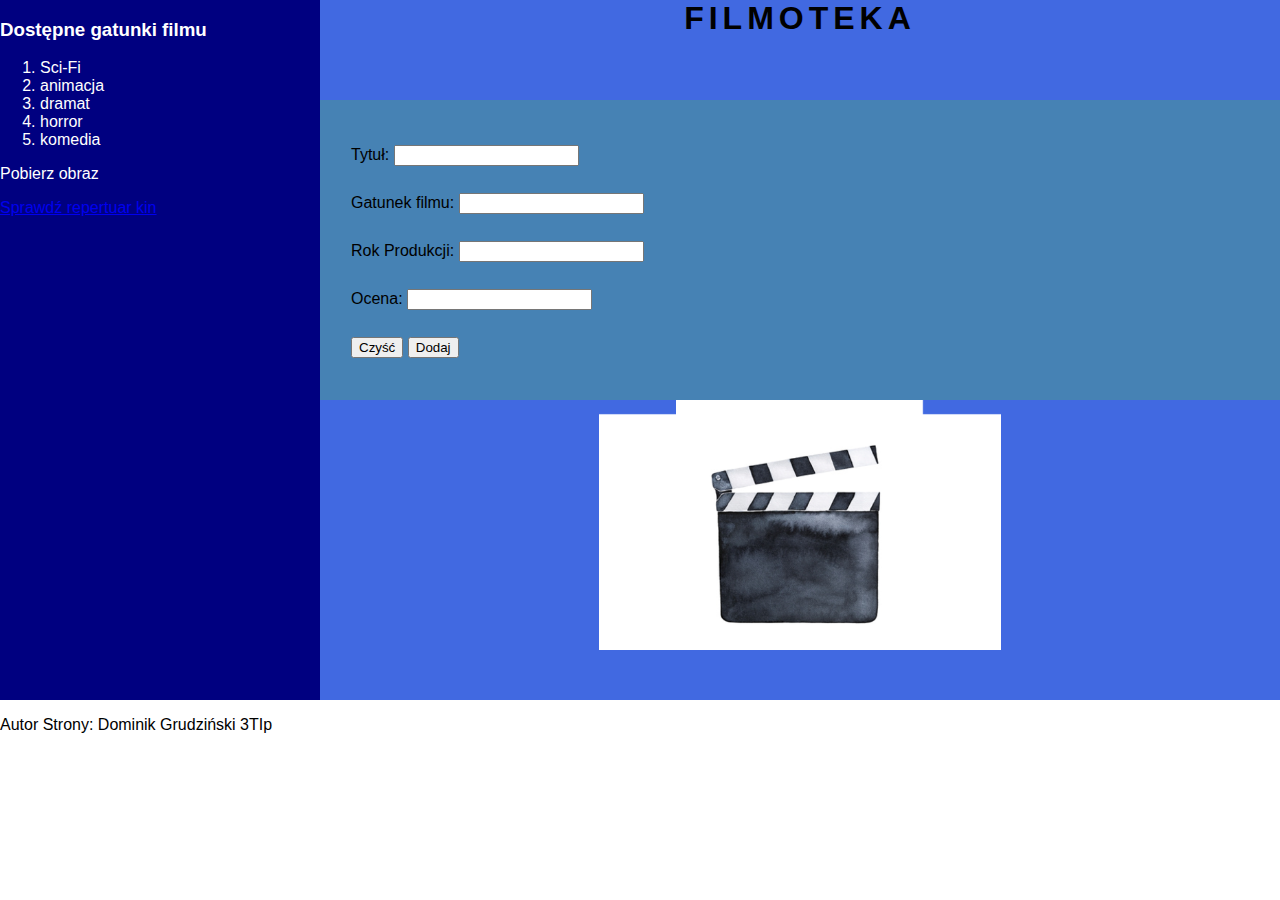
<file: egzamin e14 2019 styczen/index.html>
<!DOCTYPE html>
<html lang="en">
<head>
    <meta charset="UTF-8">
    <meta http-equiv="X-UA-Compatible" content="IE=edge">
    <meta name="viewport" content="width=device-width, initial-scale=1.0">
    <link rel="stylesheet" href="styl1.css">
    <title>Filmy</title>
</head>
<body>
    <div id="left">
        <h3>Dostępne gatunki filmu</h3>
        <ol>
            <li>Sci-Fi</li>
            <li>animacja</li>
            <li>dramat</li>
            <li>horror</li>
            <li>komedia</li>
        </ol>
        <p>Pobierz obraz</p>
        <p><a href="https://www.repertuar-kin.pl" target="_blank">Sprawdź repertuar kin</a></p>
    </div>
    <div id="right-top">
        <h1>FILMOTEKA</h1>
    </div>
    <div id="right-middle">
        <form action="" method="post">
            Tytuł: <input type="text"> <br>
            Gatunek filmu: <input type="number"> <br>
            Rok Produkcji: <input type="number"> <br>
            Ocena: <input type="number"> <br>
            <input type="button" value="Czyść">
            <input type="button" value="Dodaj">
        </form>
    </div>
    <div id="right-bottom">
        <img src="kadr.png" alt="zdjęcia filmowe" style="height: 250px;">
    </div>
    <div id="footer">
        <p>Autor Strony: Dominik Grudziński 3TIp</p>
    </div>
</body>
</html>
</file>
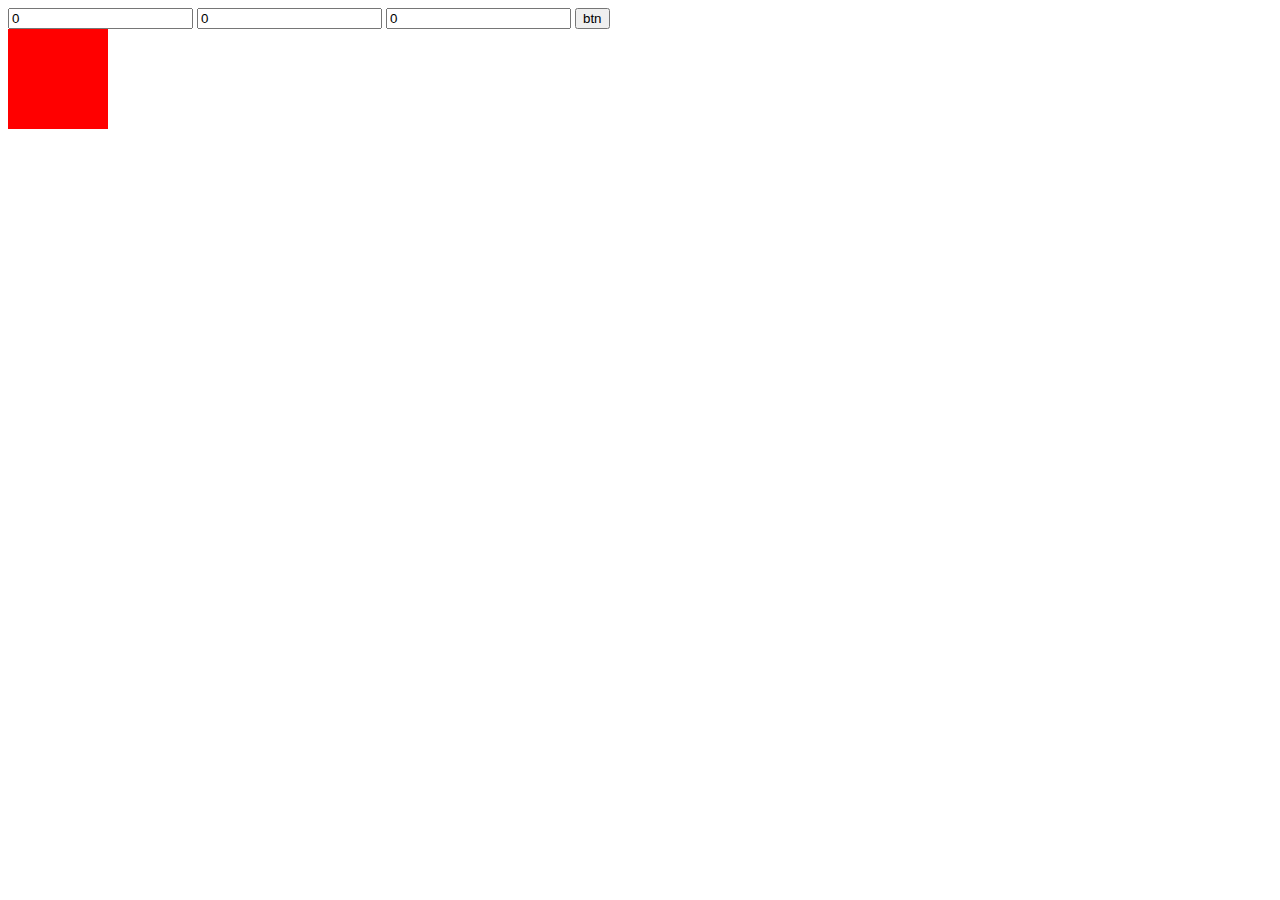
<file: javascript/index.html>
<!DOCTYPE html>
<html lang="en">
<head>
    <meta charset="UTF-8">
    <meta http-equiv="X-UA-Compatible" content="IE=edge">
    <meta name="viewport" content="width=device-width, initial-scale=1.0">
    <script src="script.js"></script>
    <link rel="stylesheet" href="style.css">
    <title>java</title>
</head>
<body>
    <input type="number" id="red" value="0">
    <input type="number" id="green" value="0">
    <input type="number" id="blue" value="0">
    
    <button onclick="ZmienKolor()">btn</button>
    <div id="kwadrat"></div>
    <canvas>
        
    </canvas>
</body>
</html>
</file>
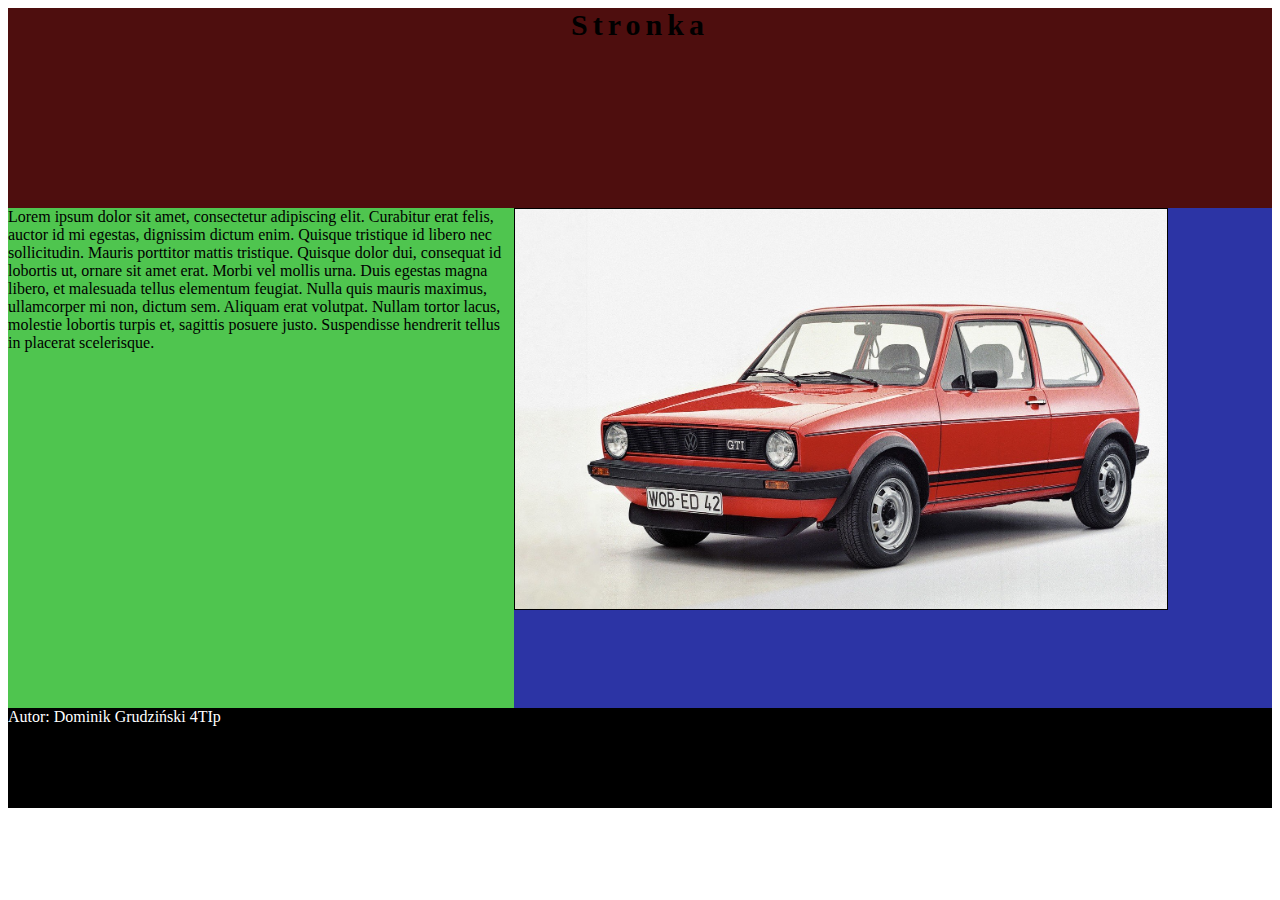
<file: strona 12-10-2022/index.html>
<!DOCTYPE html>
<html lang="en">
<head>
    <meta charset="UTF-8">
    <meta http-equiv="X-UA-Compatible" content="IE=edge">
    <meta name="viewport" content="width=device-width, initial-scale=1.0">
    <link rel="stylesheet" href="style.css">
    <title>strona</title>
</head>
<body>
    <div id="banner">
        Stronka
    </div>

    <div id="middle-left">
        Lorem ipsum dolor sit amet, consectetur adipiscing elit. Curabitur erat felis, auctor id mi egestas, dignissim dictum enim. Quisque tristique id libero nec sollicitudin. Mauris porttitor mattis tristique. Quisque dolor dui, consequat id lobortis ut, ornare sit amet erat. Morbi vel mollis urna. Duis egestas magna libero, et malesuada tellus elementum feugiat. Nulla quis mauris maximus, ullamcorper mi non, dictum sem. Aliquam erat volutpat. Nullam tortor lacus, molestie lobortis turpis et, sagittis posuere justo. Suspendisse hendrerit tellus in placerat scelerisque.
    </div>
    <div id="middle-right">
        <img src="img/golf.jpg" alt="golf" height="400px" border="1px">
    </div>

    <div id="footer">
        Autor: Dominik Grudziński 4TIp
    </div>
</body>
</html>
</file>
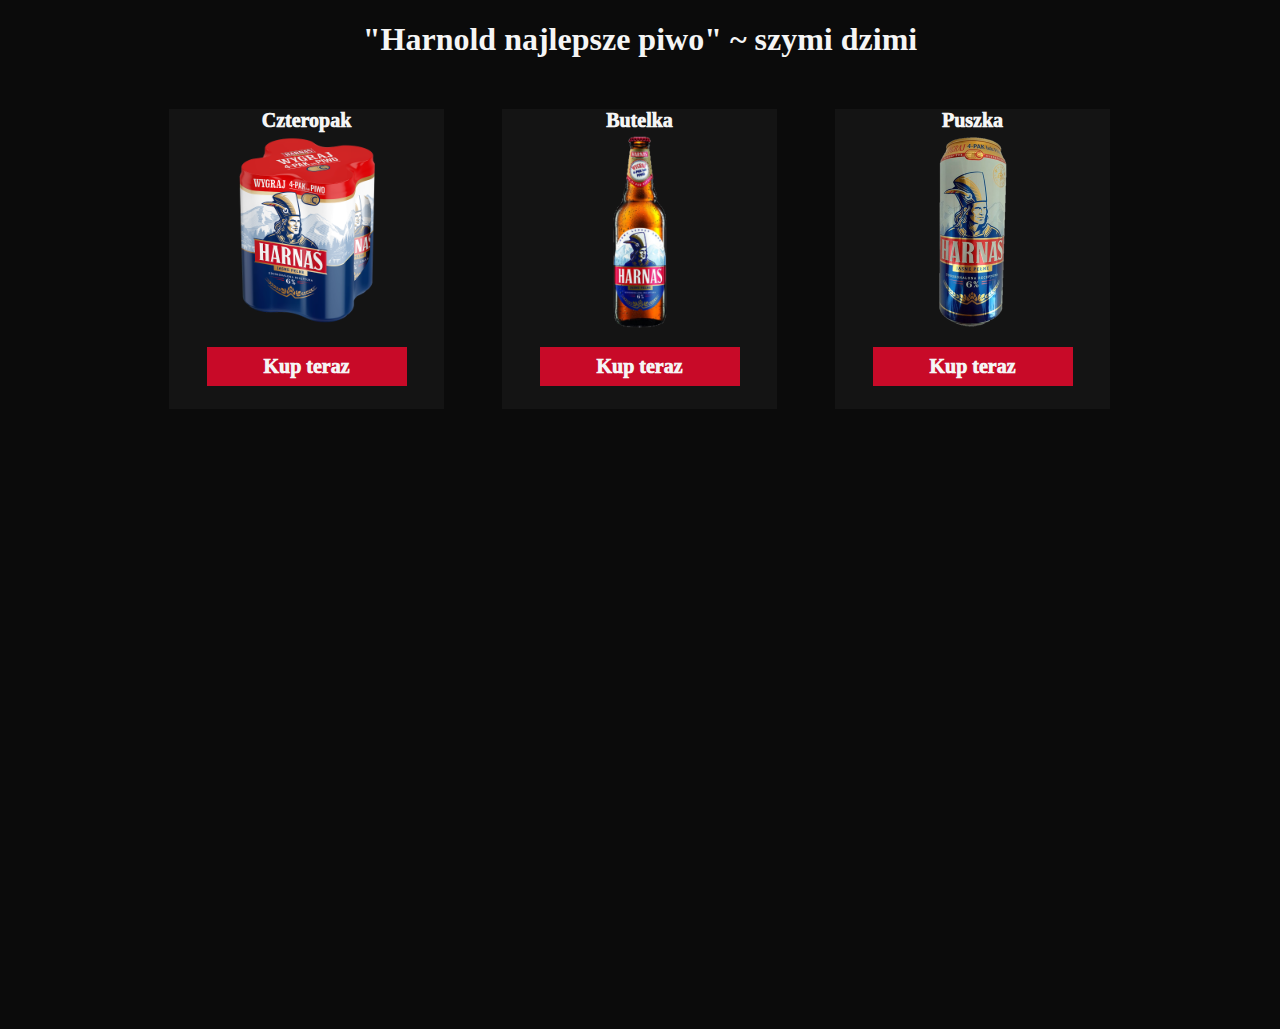
<file: stare strony/harnold/index.html>
<!DOCTYPE html>
<html lang="en">
<head>
    <link rel="stylesheet" href="style.css">
    <meta charset="UTF-8">
    <meta http-equiv="X-UA-Compatible" content="IE=edge">
    <meta name="viewport" content="width=device-width, initial-scale=1.0">
    <title>harnold</title>
</head>
<body>
    <div id="content">
        <div id="logo">
            <h1>"Harnold najlepsze piwo" ~ szymi dzimi</h1>
        </div>
        <div id="square">
            <div class="tile1">
                Czteropak <br>
                <img src="img/harnold-4pak.png" width="200px" height="200px">
                <a href="https://www.cda.pl/video/1438385f" target="_blank"><div class="button1">Kup teraz</div></a>
            </div>
            <div class="tile1">
                Butelka <br>
                <img src="img/harnold-butelka.png" width="200px" height="200px">
                <div class="button1">Kup teraz</div>
            </div>
            <div class="tile1">
                Puszka <br>
                <img src="img/harnold-puszka.png" width="200px" height="200px">
                <div class="button1">Kup teraz</div>
            </div>
            <div style="clear: both;"></div>
        </div>
        <div id="footer"></div>

    </div>
</body>
</html>
</file>
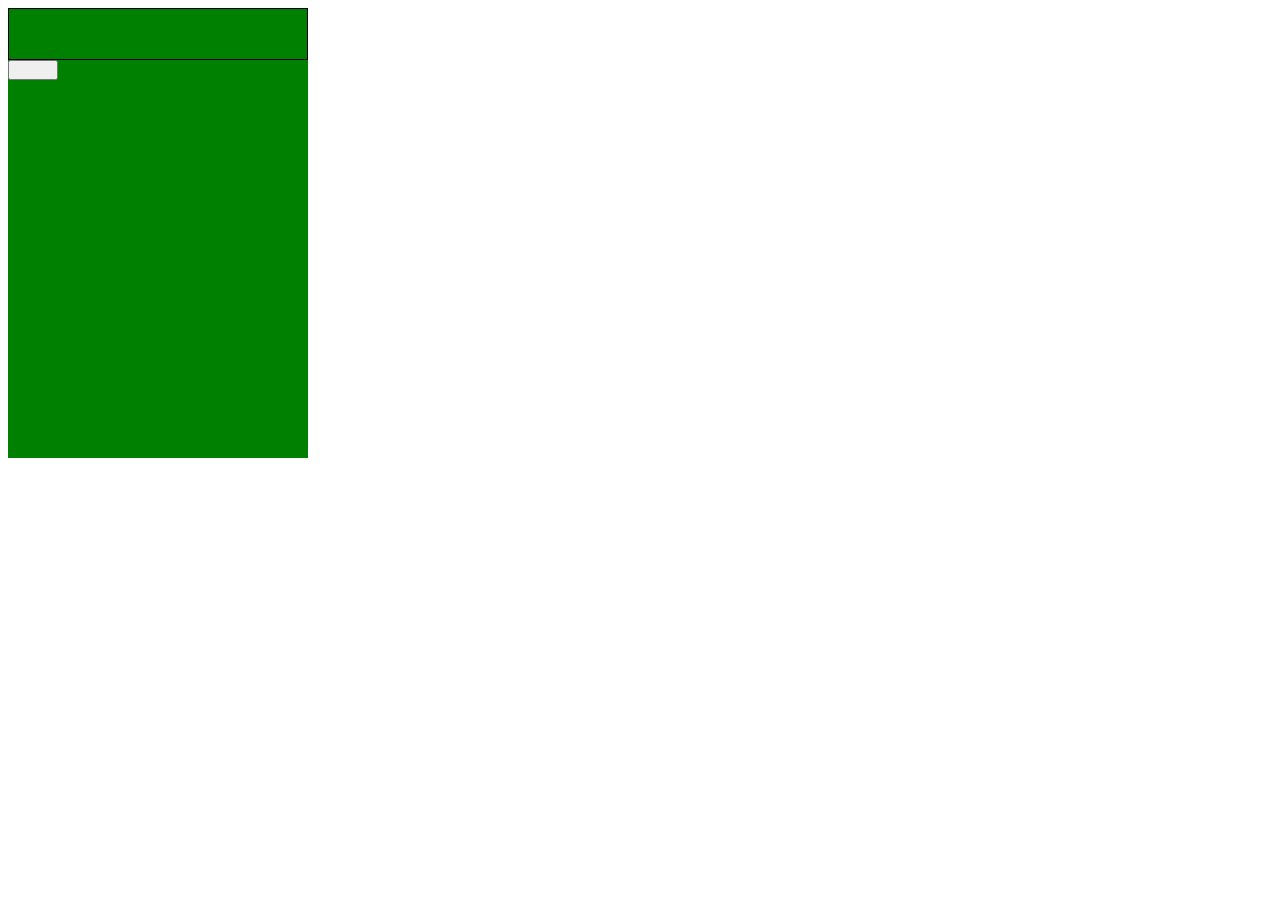
<file: strony/kalkulator/index.html>
<!DOCTYPE html>
<html lang="en">
<head>
    <meta charset="UTF-8">
    <meta http-equiv="X-UA-Compatible" content="IE=edge">
    <meta name="viewport" content="width=device-width, initial-scale=1.0">
    <link rel="stylesheet" href="style.css">
    <title>Document</title>
</head>
<body>
    <div id="calculator">
        <div id="result">

        </div>
        <div id="buttons">
            <button>

            </button>
        </div>
    </div>
</body>
</html>
</file>
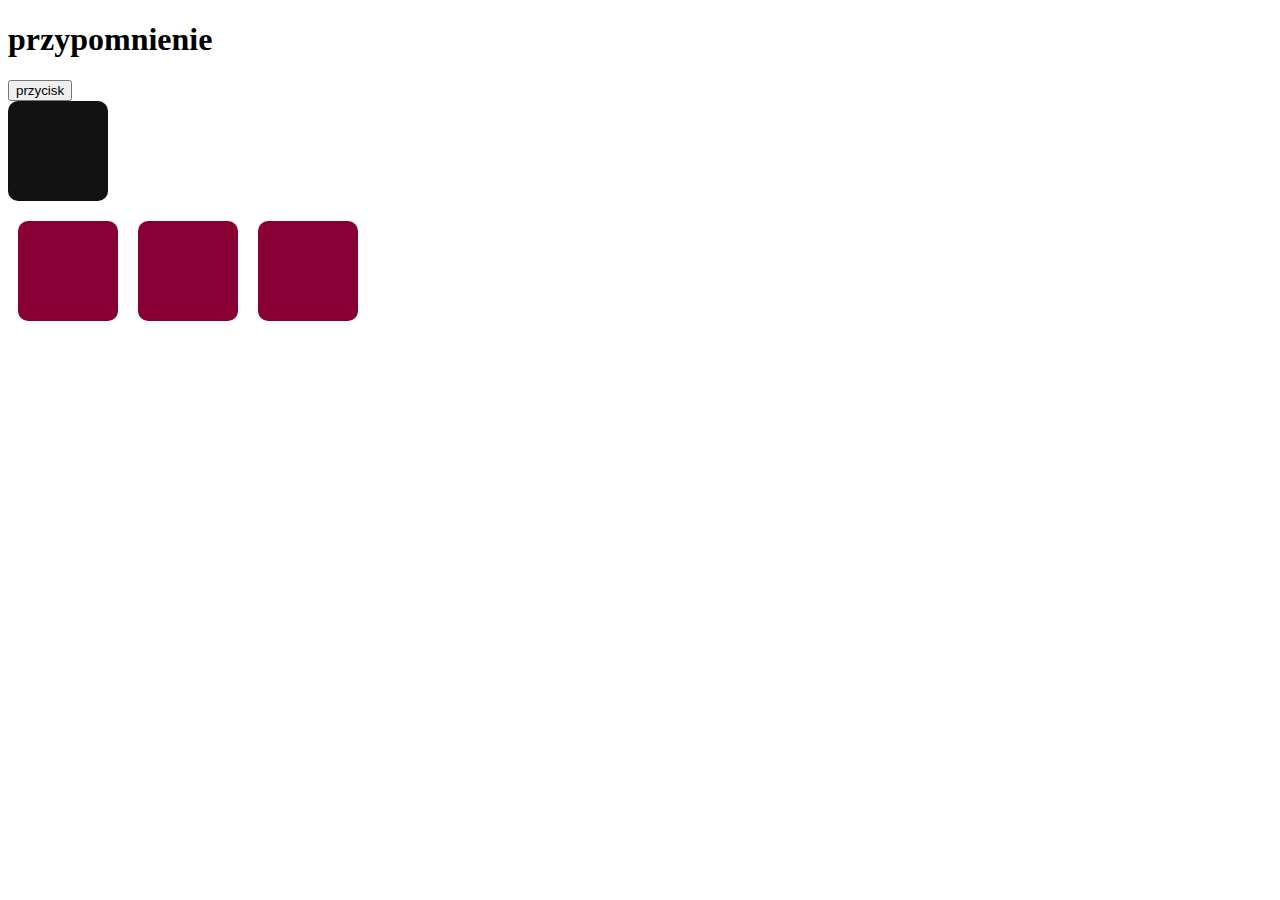
<file: strony/dsa/1/index.html>
<!DOCTYPE html>
<html lang="en">
<head>
    <meta charset="UTF-8">
    <meta http-equiv="X-UA-Compatible" content="IE=edge">
    <link rel="stylesheet" href="style.css">
    <script src="script.js"></script>
    <meta name="viewport" content="width=device-width, initial-scale=1.0">
    <title>Lekcja 1</title>
</head>
<body>
    <div id="naglowek">
        <h1>przypomnienie</h1>
        <button onclick="CreateNewSquare()">przycisk</button>
    </div>
    <div id="kwadrat" onclick="ZmienKolor()" onmouseover="SquareOnHover()"></div>
    <div id="content">
        <div class="row">
            <div id="tile"></div>
            <div id="tile"></div>
            <div id="clear"></div>
        </div>
        <div class="row">
            <div id="tile"></div>
            <div id="clear"></div>
        </div>
    </div>

</body>
</html>
</file>
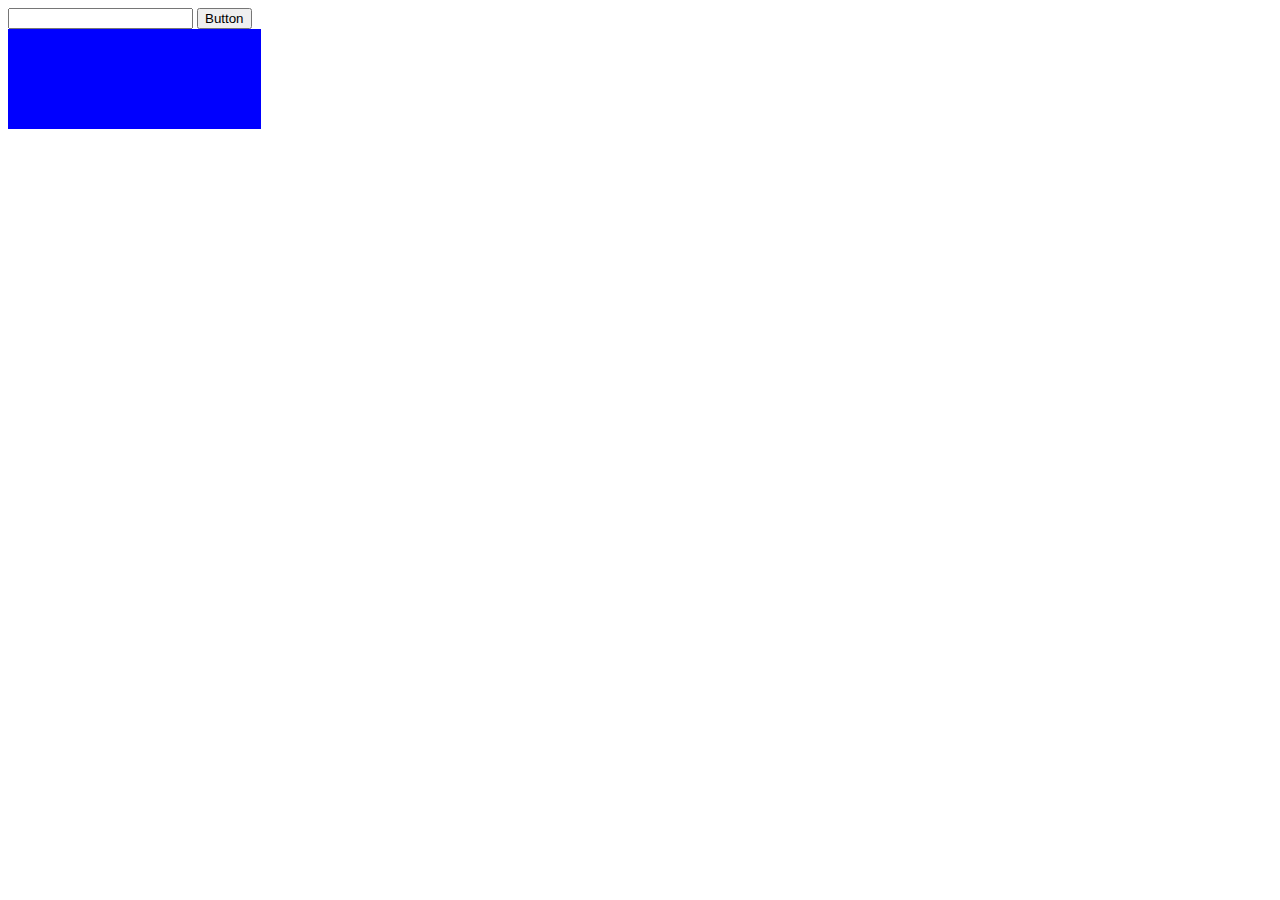
<file: strony/dsa/2/index.html>
<!DOCTYPE html>
<html lang="en">
<head>
    <meta charset="UTF-8">
    <meta http-equiv="X-UA-Compatible" content="IE=edge">
    <meta name="viewport" content="width=device-width, initial-scale=1.0">
    <link rel="stylesheet" href="style.css">
    <title>Document</title>
</head>
<body>
    <form action="phptest.php" method="post">
        <input type="text" name="liczbaA">
        <input type="button" value="Button">
    </form>
    <div id="kwadrat">

    </div>
</body>
</html>
</file>
<file: egzamin e14 2019 styczen/styl1.css>
body
{
    font-family: Helvetica;
    margin: 0px;
}
h1
{
    letter-spacing: 5px;
    margin: 0px;
}
form
{
    line-height: 3;
    margin: 30px;
}
form:hover
{
    background-color: deepskyblue;
}

#left
{
    background-color: navy;
    color: white;
    height: 700px;
    width: 25%;
    float: left;
}
#right-top
{
    background-color: royalblue;
    height: 100px;
    width: 75%;
    text-align: center;
    margin-left: 25%;
}
#right-middle
{
    padding: 1px;
    background-color: steelblue;
    height: 298px;
    width: 75%;
    margin-left: 25%;
}
#right-bottom
{
    background-color: royalblue;
    height: 300px;
    width: 75%;
    text-align: center;
    margin-left: 25%;
}
#fotter
{
    background-color: steelblue;
    text-align: center;
    padding: 20px;
    clear: both;
}
</file>
<file: javascript/style.css>
#kwadrat
{
    width: 100px;
    height: 100px;
    background-color: red;
}
</file>
<file: strona 12-10-2022/style.css>
#banner
{
    width: auto;
    height: 200px;
    background-color: #4e0e0e;
    text-align: center;
    font-size: 30px;
    font-weight: bolder;
    letter-spacing: 5px;
    
}
#middle-left
{
    width: 40%;
    height: 500px;
    float: left;
    background-color: #4fc54f;
}
#middle-right
{
    width: 60%;
    height: 500px;
    float: left;
    background-color: #2c34a5;
}
#img
{
    padding: 5px;
    margin: 10px;
}
#footer
{
    width: auto;
    height: 100px;
    clear: both;
    background-color: black;
    color: white;
}
</file>
<file: stare strony/harnold/style.css>
body
{
    color: whitesmoke;
    background-color: rgb(11, 11, 11);
}
a:link{
    color: whitesmoke;
    background-color: transparent;
    text-decoration: none;
}
a:visited{
    color: whitesmoke;
}

#content{
    width: 1000px;
    height: 1000px;
    margin-left: auto;
    margin-right: auto;
}

#logo{
    text-align: center;
}
#square{
    height: 900px;
}
.tile1{
    text-align: center;
    font-size: 20px;
    font-weight: 1000;
    background-color: rgb(20, 20, 20);
    width: 275px;
    height: 300px;
    margin: 29px;
    float: left;
}
.button1{
    background-color: rgb(200, 10, 40);
    width: 184px;
    padding: 8px;
    margin-top: 10px;
    margin-left: auto;
    margin-right: auto;
}
.button1:hover{
    background-color: rgb(180, 5, 15);
}
</file>
<file: strony/kalkulator/style.css>
#calculator
{
    width: 300px;
    height: 450px;
    background-color: green;
}

#result
{
    width: 298px;
    height: 50px;
    border: 1px solid black;
}
button
{
    width: 50px;
    height: 20px;
}
</file>
<file: strony/dsa/1/style.css>
#kwadrat
{
    background-color: #121212;
    width: 100px;
    height: 100px;
    border-radius: 10px;
}
#kwadrat:hover
{
    cursor: pointer;
}
#content
{
    margin-top: 10px;
}
#tile
{
    background-color: #880033;
    width: 100px;
    height: 100px;
    border-radius: 10px;
    margin: 10px;
    float: left;
}
.clear
{
    clear: both;
}
</file>
<file: strony/dsa/2/style.css>
#kwadrat
{
    width: 20%;
    height: 100px;
    background-color: blue;
}
</file>
